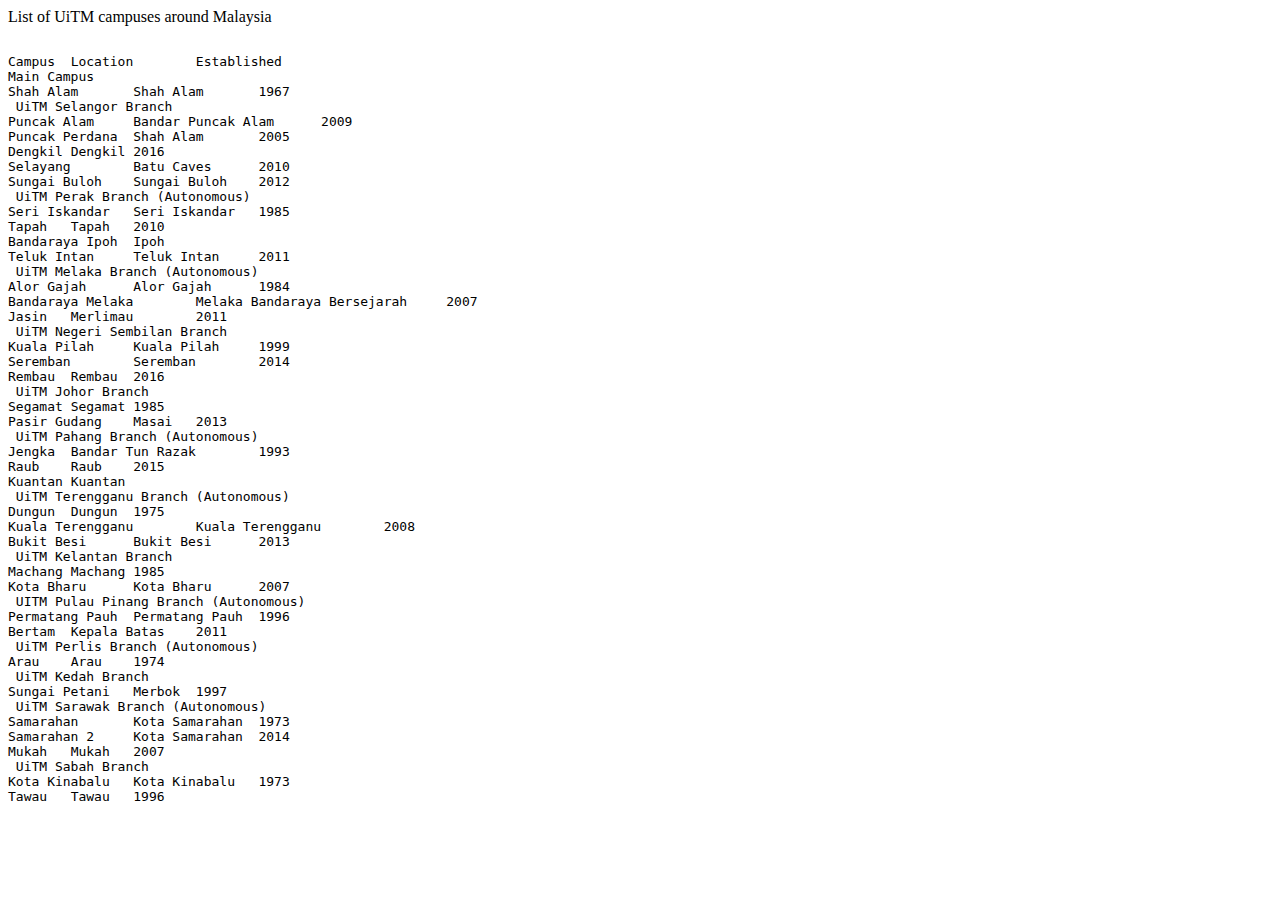
<file: images/download2.php/statistic.html>
<html>
    <head>
        <title>Statistics Cawangan UiTM</title>
    </head>
    <body>
        List of UiTM campuses around Malaysia
<pre>

Campus	Location	Established
Main Campus
Shah Alam	Shah Alam	1967
 UiTM Selangor Branch
Puncak Alam	Bandar Puncak Alam	2009
Puncak Perdana	Shah Alam	2005
Dengkil	Dengkil	2016
Selayang	Batu Caves	2010
Sungai Buloh	Sungai Buloh	2012
 UiTM Perak Branch (Autonomous)
Seri Iskandar	Seri Iskandar	1985
Tapah	Tapah	2010
Bandaraya Ipoh	Ipoh	
Teluk Intan	Teluk Intan	2011
 UiTM Melaka Branch (Autonomous)
Alor Gajah	Alor Gajah	1984
Bandaraya Melaka	Melaka Bandaraya Bersejarah	2007
Jasin	Merlimau	2011
 UiTM Negeri Sembilan Branch
Kuala Pilah	Kuala Pilah	1999
Seremban	Seremban	2014
Rembau	Rembau	2016
 UiTM Johor Branch
Segamat	Segamat	1985
Pasir Gudang	Masai	2013
 UiTM Pahang Branch (Autonomous)
Jengka	Bandar Tun Razak	1993
Raub	Raub	2015
Kuantan	Kuantan	
 UiTM Terengganu Branch (Autonomous)
Dungun	Dungun	1975
Kuala Terengganu	Kuala Terengganu	2008
Bukit Besi	Bukit Besi	2013
 UiTM Kelantan Branch
Machang	Machang	1985
Kota Bharu	Kota Bharu	2007
 UITM Pulau Pinang Branch (Autonomous)
Permatang Pauh	Permatang Pauh	1996
Bertam	Kepala Batas	2011
 UiTM Perlis Branch (Autonomous)
Arau	Arau	1974
 UiTM Kedah Branch
Sungai Petani	Merbok	1997
 UiTM Sarawak Branch (Autonomous)
Samarahan	Kota Samarahan	1973
Samarahan 2	Kota Samarahan	2014
Mukah	Mukah	2007
 UiTM Sabah Branch
Kota Kinabalu	Kota Kinabalu	1973
Tawau	Tawau	1996
</pre>

</body>
</html>
</file>
